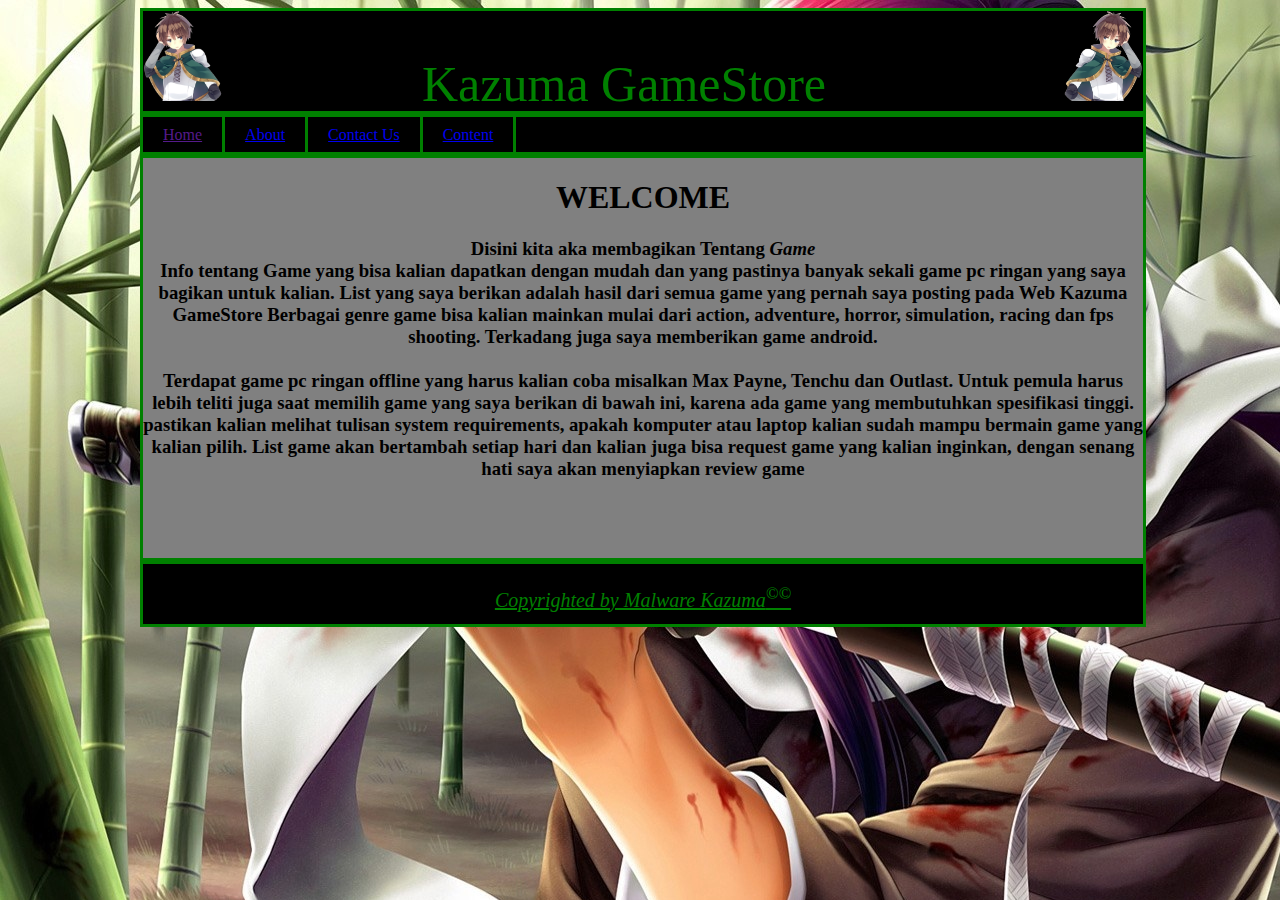
<file: index.html>
<!DOCTYPE html>
<html>
<head>
    <title>My Web</title>
    <link rel="stylesheet" type="text/css" href="Stylesheet.css">
</head>
<body background="abm.jpg">
    <div class="wrapping">
        <div class="header">
            <img src="kzm.png" width="80" height="90" class="ff">
            <span>Kazuma GameStore</span>
            <img src="kzmf.png" width="80" height="90" class="fg" align="right">
        </div>
        <div class="menu">
            <div class="home"><a href="">Home</a></div>
            <div class="about"><a href="About.html">About</a></div>
            <div class="contact"><a href="Contact.html">Contact Us</a></div>
            <div class="home"><a href="Genre.html">Content</a></div>
        </div>
        <div class="content">
            <h1 align="center">WELCOME</h1>
            <h3 align="center">Disini kita aka membagikan Tentang <i>Game</i><br>
        Info tentang Game yang bisa kalian dapatkan dengan mudah dan yang pastinya banyak sekali game pc ringan yang saya bagikan untuk kalian. List yang saya berikan adalah hasil dari semua game yang pernah saya posting pada Web Kazuma GameStore Berbagai genre game bisa kalian mainkan mulai dari action, adventure, horror, simulation, racing dan fps shooting. Terkadang juga saya memberikan game android.<br><br>
        Terdapat game pc ringan offline yang harus kalian coba misalkan Max Payne, Tenchu dan Outlast. Untuk pemula harus lebih teliti juga saat memilih game yang saya berikan di bawah ini, karena ada game yang membutuhkan spesifikasi tinggi. pastikan kalian melihat tulisan system requirements, apakah komputer atau laptop kalian sudah mampu bermain game yang kalian pilih.

        List game akan bertambah setiap hari dan kalian juga bisa request game yang kalian inginkan, dengan senang hati saya akan menyiapkan review game</h3>
        </div>
        <div class="footer">
        <p><u><i>Copyrighted by Malware Kazuma<sup>&copy;&copy;</sup></i></u></p>
        </div>
    </div>
</body>
</html>
</file>
<file: Stylesheet.css>
<style type="text/css">
body{
    margin: 0;
    padding: 0;
    font-family:sans-serif; 
    background-position: 50%;
}
.wrapping{
    min-height: 400px;
    margin: 0 auto;
    width: 1000px
}
.header{
    width: 100%;
    height: 100px;
    border: 3px solid green;
    background: black;
}
.header img .ff {
    border-radius: 40%;
    padding: 3px 10px;
    float: left;
}
.header span{
    text-align: center;
    font-size: 50px;
    color: green;
    padding-left: 195px;
}
.header img .fg {
    border-radius: 40%;
    padding: 3px 10px;
    float: right;

}
.home{
    float: left;
    line-height: 35px;
    padding-left: 20px;
    padding-right: 20px;
    border-right: 3px solid green;
}
.about{
    float: left;
    line-height: 35px;
    padding-left: 20px;
    padding-right: 20px;
    border-right :3px solid green;
}
.contact{
    float: left;
    line-height: 35px;
    padding-left: 20px;
    padding-right: 20px;
    border-right: 3px solid green;
}
.menu{
    width: 100%;
    height: 35px;
    border: 3px solid green;
    background: black;
}
.content{
    width: 100%;
    min-height: 400px;
    border: 3px solid green;
    background: grey;
}
.footer p {
    text-align: center;
    font-size: 20px;
    color: green;
}
.footer{
    width: 100%;
    height: 60px;
    border :3px solid green;
    background: black;
}

</style>
</file>
